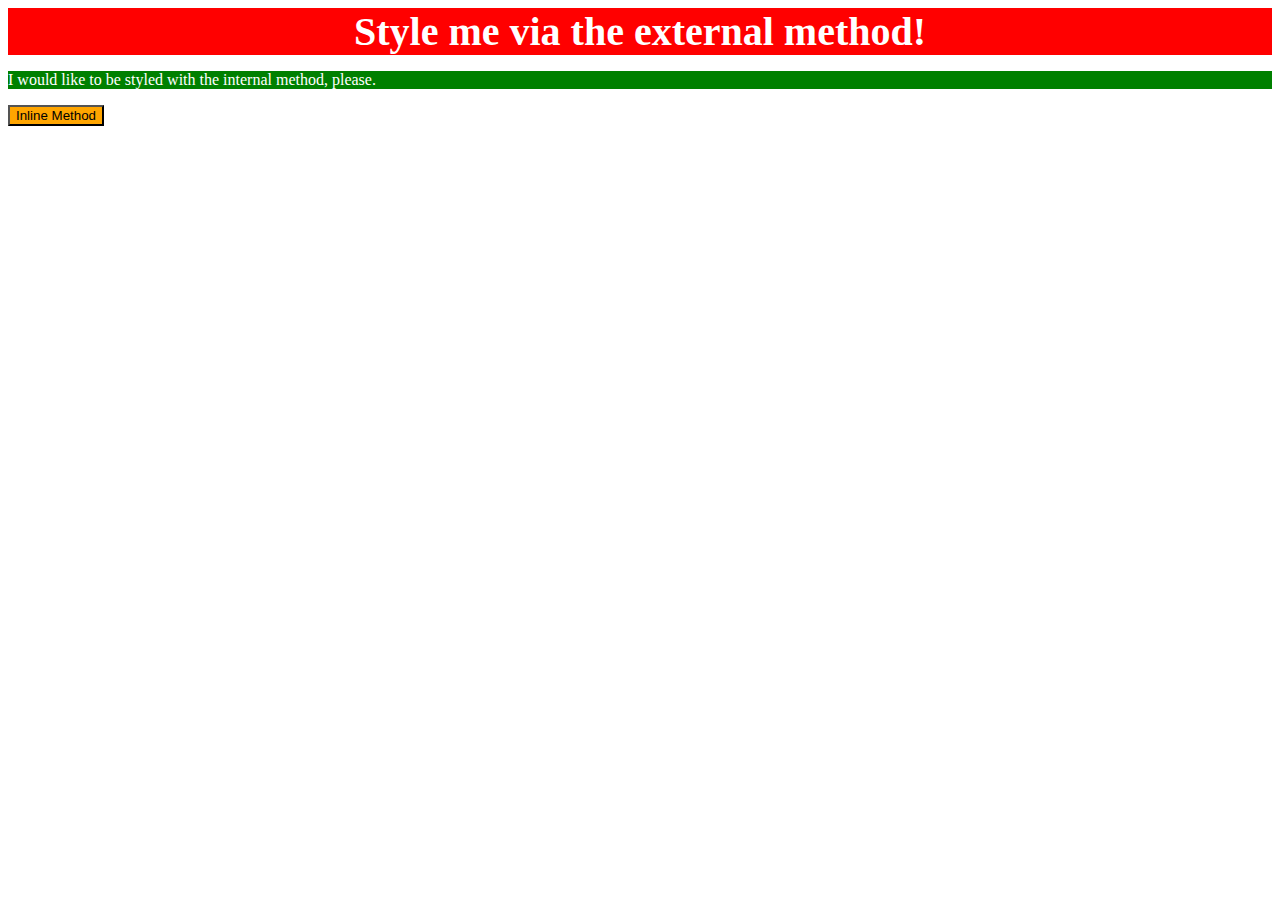
<file: foundations/01-css-methods/index.html>
<!DOCTYPE html>
<html lang="en">
  <head>
    <meta charset="UTF-8">
    <meta http-equiv="X-UA-Compatible" content="IE=edge">
    <meta name="viewport" content="width=device-width, initial-scale=1.0">
    <title>Methods for Adding CSS</title>
    <link rel="stylesheet" href="style.css">
  </head>
  <body>
    <div>Style me via the external method!</div>
    <p>I would like to be styled with the internal method, please.</p>
    <style>
      p {
        color: white;
        background-color: green;
      }
    </style>
    <button style="background-color: orange;">Inline Method</button>
  </body>
</html>
</file>
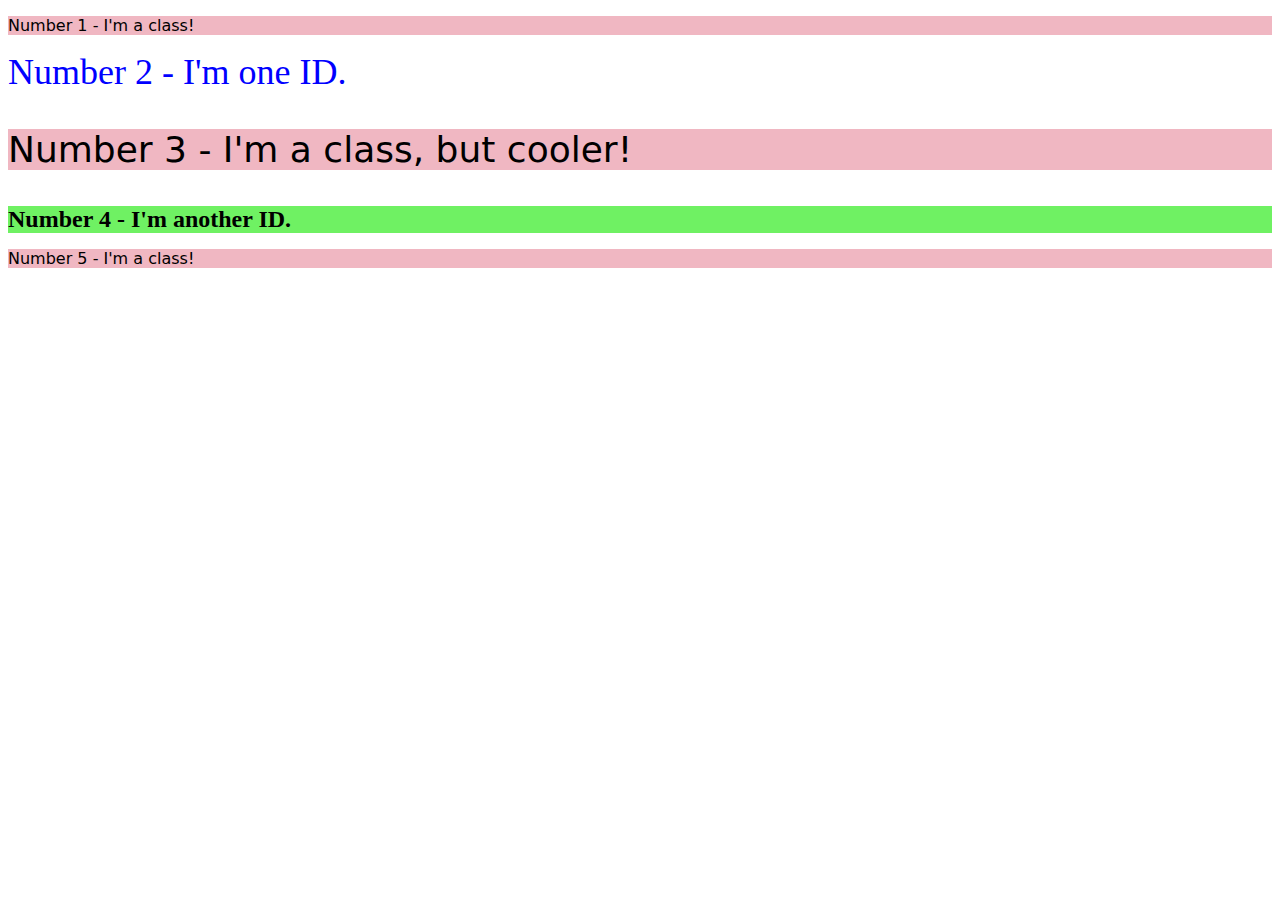
<file: foundations/02-class-id-selectors/index.html>
<!DOCTYPE html>
<html lang="en">
  <head>
    <meta charset="UTF-8">
    <meta http-equiv="X-UA-Compatible" content="IE=edge">
    <meta name="viewport" content="width=device-width, initial-scale=1.0">
    <title>Class and ID Selectors</title>
    <link rel="stylesheet" href="style.css">
  </head>
  <body>
    <p class="number-one">Number 1 - I'm a class!</p>
    </div>
    <div id="number-two">Number 2 - I'm one ID.</div>
    <p class="number-three">Number 3 - I'm a class, but cooler!</p>
    </div>
    <div id="number-for">Number 4 - I'm another ID.</div>
    <p class="number-five">Number 5 - I'm a class!</p>
    </div>
  </body>
</html>
</file>
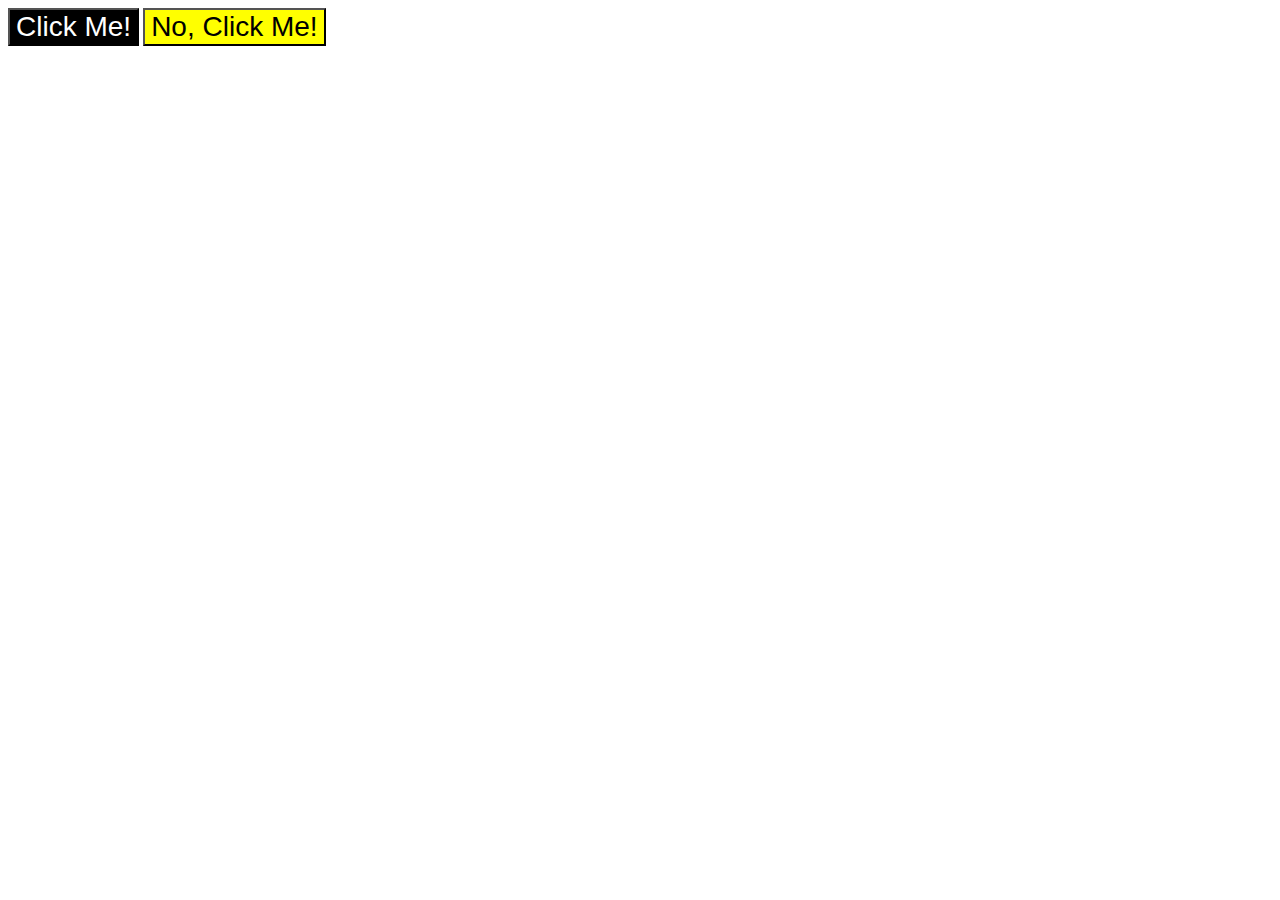
<file: foundations/03-grouping-selectors/index.html>
<!DOCTYPE html>
<html lang="en">
  <head>
    <meta charset="UTF-8">
    <meta http-equiv="X-UA-Compatible" content="IE=edge">
    <meta name="viewport" content="width=device-width, initial-scale=1.0">
    <title>Grouping Selectors</title>
    <link rel="stylesheet" href="style.css">
  </head>
  <body>
    <button class="button-one">Click Me!</button>
    <button class="button-two">No, Click Me!</button>
  </body>
</html>
</file>
<file: foundations/01-css-methods/style.css>
div {
    font-size: 40px;
    font-weight: bold;
    color: white;
    background-color: red;
    text-align: center;
}
</file>
<file: foundations/02-class-id-selectors/style.css>
.number-three,
.number-five,
.number-one {
    background-color: rgb(240, 183, 194);
    font-family: 'Verdana', 'DejaVu Sans', 'sans-serif';
}

#number-two {
    font-size: 36px;
    color: blue;
}

.number-three {
    font-size: 36px;
}

#number-for {
    font-size: 24px;
    font-weight: bold;
    background-color: #6ff163; 
}
</file>
<file: foundations/03-grouping-selectors/style.css>
.button-one,
.button-two {
    font-size: 28px;
    font-family: Helvetica, "Times New Roman", sans-serif;
}

.button-one {
    background-color: black;
    color: white;
}

.button-two {
    background-color: yellow;
}
</file>
